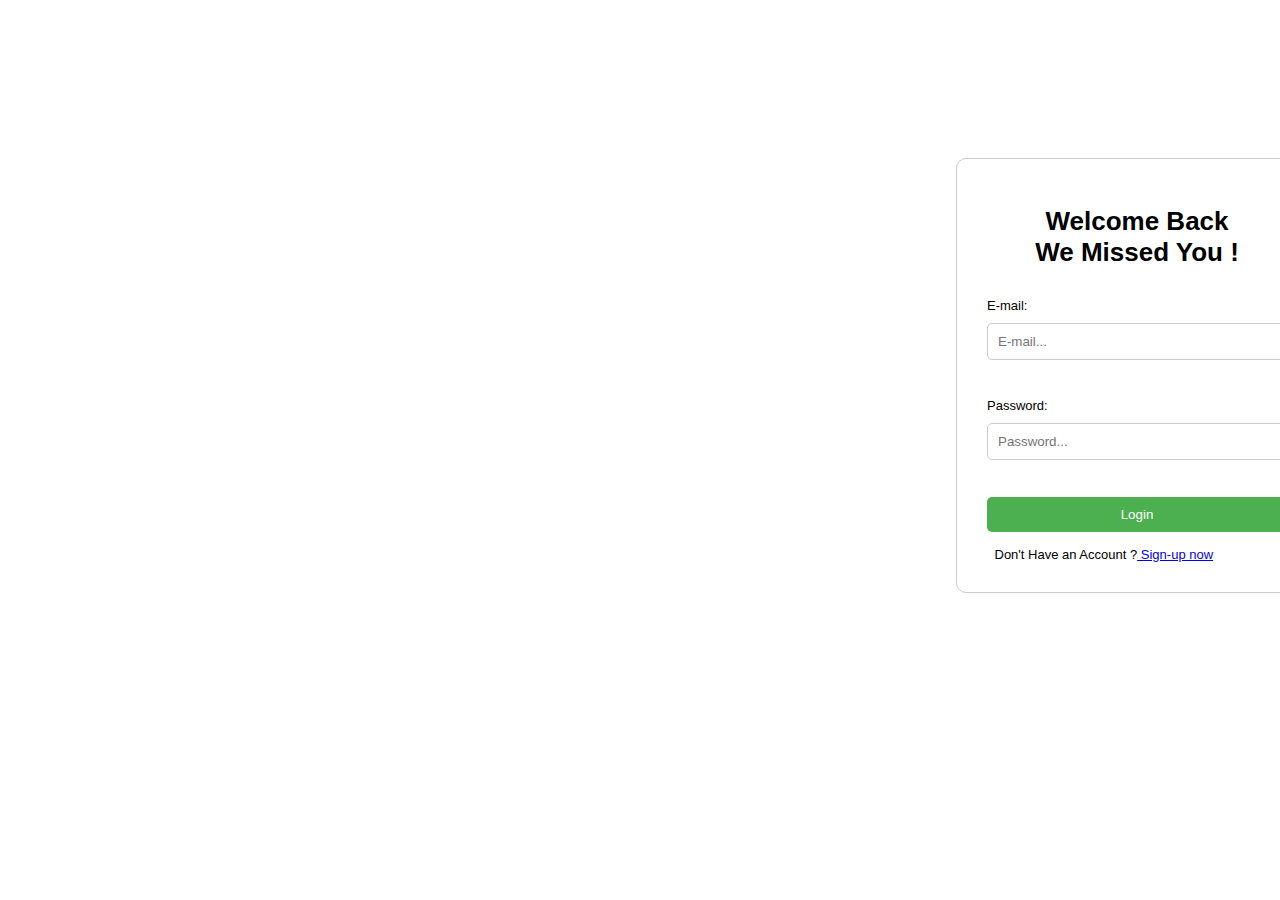
<file: index.html>
<!DOCTYPE html>
<html lang="en">
<head>
    <meta charset="UTF-8">
    <meta http-equiv="X-UA-Compatible" content="IE=edge">
    <meta name="viewport" content="width=device-width, initial-scale=1.0">
    <title>Document</title>
    <link rel="stylesheet" href="/index.css">
</head>
<body>
    <!-- Login Form -->
<form id="login-form">
  <h1>Welcome Back <br>We Missed You !</h1>
  <label for="username">E-mail:</label>
  <input type="email" id="username" name="username" placeholder="E-mail...">
  <h4 id="user"></h4>
  <label for="password">Password:</label>
  <input type="password" id="password" name="password" placeholder="Password...">
  <h4 id="pass"></h4>
  <button type="submit">Login</button>
  <div>
    Don't Have an Account ?<a href="/signup.html">  Sign-up now</a>
 </div>
</form>

</body>
<script src="./index.js"></script>
</html>
</file>
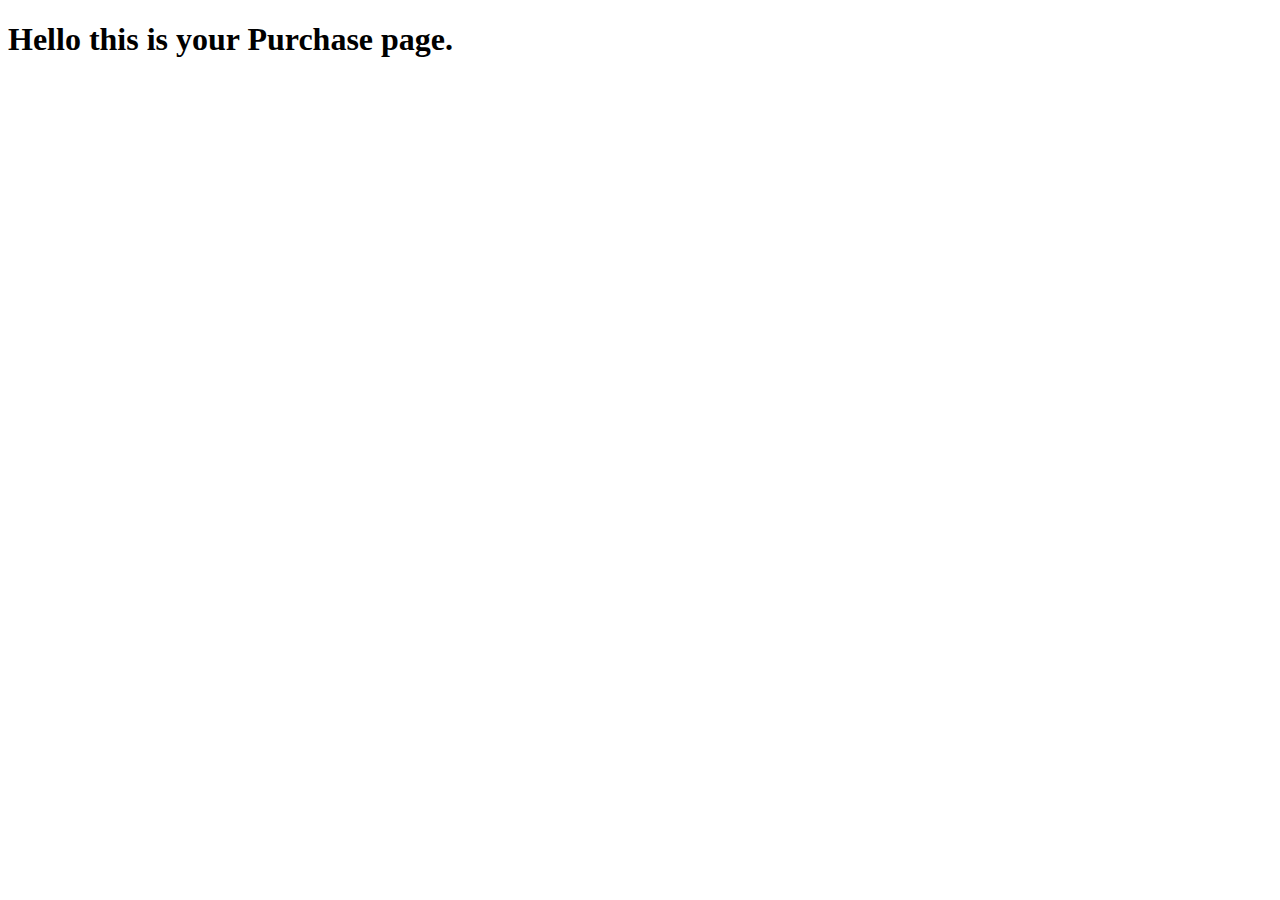
<file: purchasePage.html>
<!DOCTYPE html>
<html lang="en">
<head>
    <meta charset="UTF-8">
    <meta http-equiv="X-UA-Compatible" content="IE=edge">
    <meta name="viewport" content="width=device-width, initial-scale=1.0">
    <title>Document</title>
</head>
<body>
    <h1><b>Hello this is your Purchase page.</b></h1>
</body>
</html>
</file>
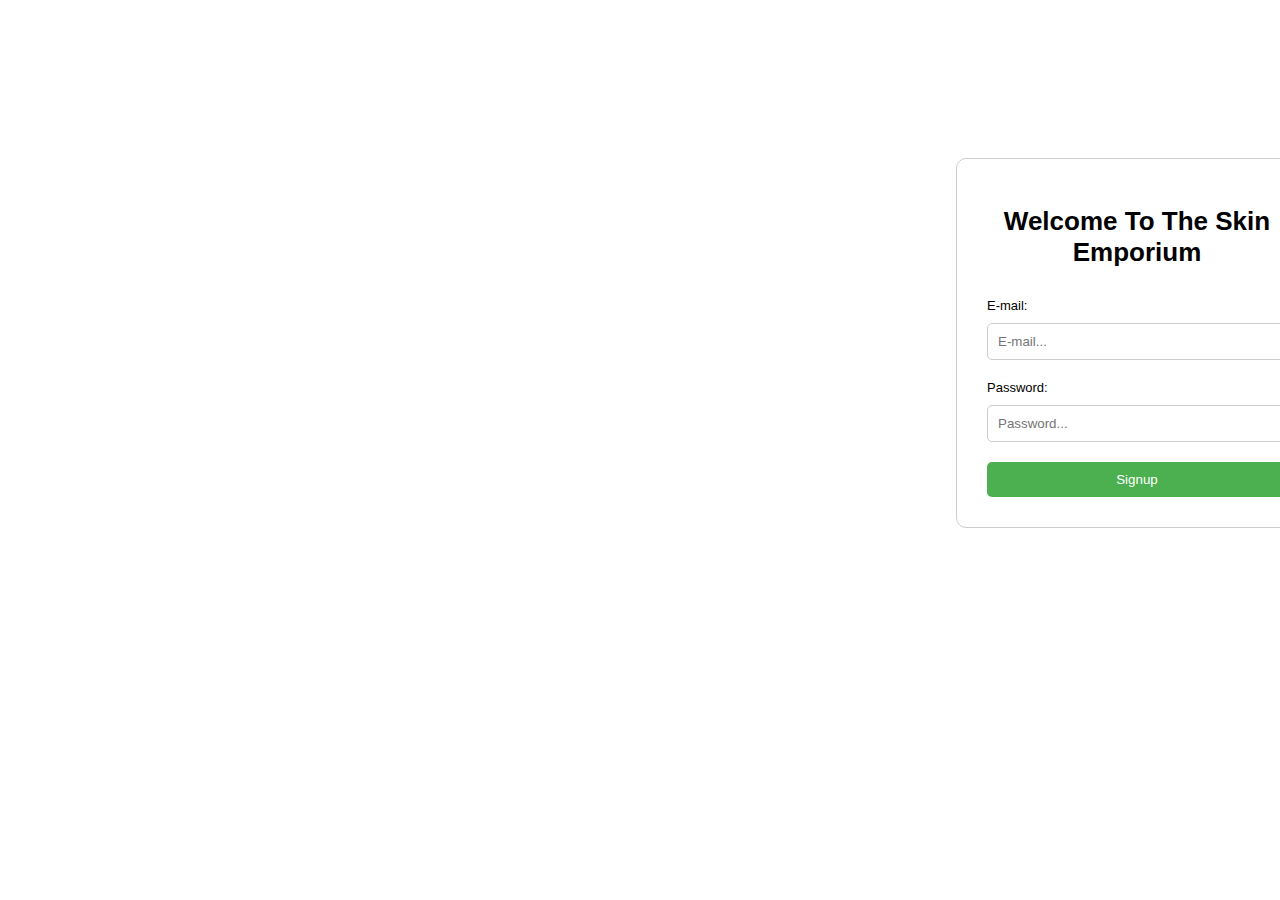
<file: signup.html>
<!DOCTYPE html>
<html lang="en">
<head>
    <meta charset="UTF-8">
    <meta http-equiv="X-UA-Compatible" content="IE=edge">
    <meta name="viewport" content="width=\, initial-scale=1.0">
    <title>Document</title>
    <link rel="stylesheet" href="/signup.css">

</head>

<body>
    <!-- Signup Form -->
    
   <form id="signup-form">
     <h1>Welcome To The Skin Emporium</h1>
     <label for="username">E-mail:</label>
     <input type="email" id="username" name="username" placeholder="E-mail...">
     <label for="password">Password:</label>
     <input type="password" id="password" name="password" placeholder="Password...">
     <button type="submit">Signup</button>
    </form>
    
</body>

<script src="./signup.js"></script>
</html>
</file>
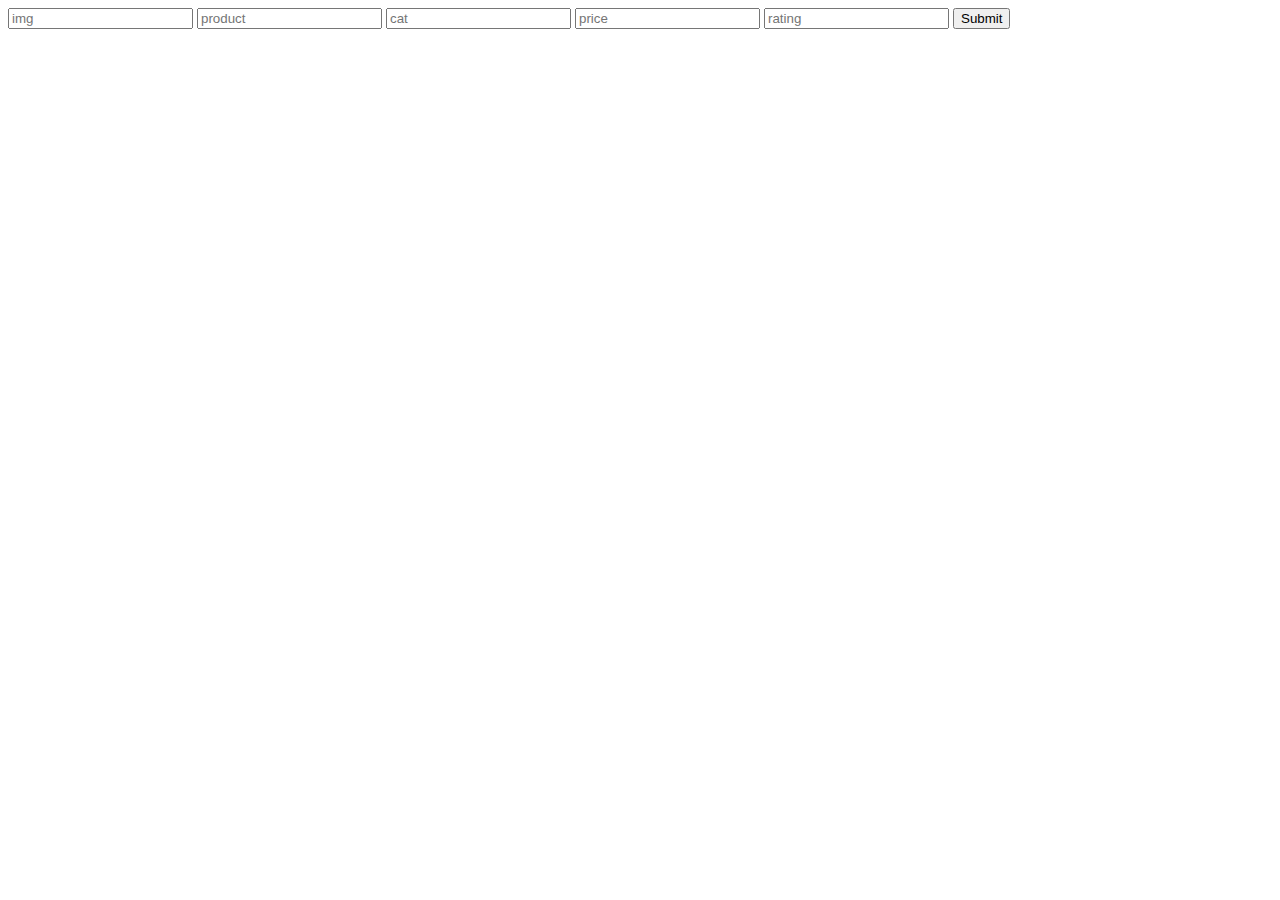
<file: Storage.html>
<!DOCTYPE html>
<html lang="en">
<head>
    <meta charset="UTF-8">
    <meta http-equiv="X-UA-Compatible" content="IE=edge">
    <meta name="viewport" content="width=device-width, initial-scale=1.0">
    <title>Document</title>
</head>
<body>

    <!--  This Is For Making API Only... -->
    <form action="" id="form">
        <input type="text" id="image" placeholder="img">
        <input type="text" id="productName" placeholder="product">
        <input type="text" id="category" placeholder="cat">
        <input type="text" id="price" placeholder="price">
        <input type="number" id="rating" placeholder="rating">
        <input type="submit" id="submit">
    </form>
</body>

<script>
    let storage = JSON.parse(localStorage.getItem("MyAPI"))||[];

    let abc = document.getElementById("form");

    abc.addEventListener("submit",(e)=>{
        
        e.preventDefault();
        let obj = {
            image: document.getElementById("image").value,
            product: document.getElementById("productName").value,
            category: document.getElementById("category").value,
            price: document.getElementById("price").value,
            rating: document.getElementById("rating").value,
        }
        
        storage.push(obj);

        localStorage.setItem("MyAPI",JSON.stringify(storage));
    })
</script>
</html>
</file>
<file: index.css>
/* Form Styles */


/* Form Title */
h1 {
text-align: center;
margin-bottom: 30px;
}

/* Form Label */
label {
display: block;
margin-bottom: 10px;
}

/* Form Input */
input {
width: 100%;
padding: 10px;
margin-bottom: 20px;
border: 1px solid #ccc;
border-radius: 5px;
}

/* Form Button */
button {
width: 100%;
padding: 10px;
border: none;
border-radius: 5px;
background-color: #4CAF50;
color: white;
cursor: pointer;
}
div{
width:95%;
padding-top: 15px;
margin: auto;
}
h4{
color: red;
font-size: small;
}

body{
background-image: url("https://i.ibb.co/1LPcwmW/login.jpg");
background-repeat: no-repeat;
background-size:cover;
}
form {
width: 300px;
margin-left:75%;
margin-top: 12.5%;
padding: 30px;
padding-right: 40px;
border: 1px solid #ccc;
border-radius: 10px;
background-color:#fff;
font-family: Verdana, Geneva, Tahoma, sans-serif;
font-size:small;
}

/* For Medium Screen Size */
@media screen and (min-width: 768px) and (max-width: 1024px){
form {
width: 250px;
margin-left:70%;
margin-top: 12.5%;
padding: 15px;
padding-right: 20px;
border: 1px solid #ccc;
border-radius: 10px;
background-color:#fff;
font-family: Verdana, Geneva, Tahoma, sans-serif;
font-size:small;
}
}
/* For Small Screen Size */
@media screen and (min-width: 325px) and (max-width: 767px){
form {
width: 250px;
margin-left:70%;
margin-top: 12.5%;
padding: 15px;
padding-right: 20px;
border: 1px solid #ccc;
border-radius: 10px;
background-color:#fff;
font-family: Verdana, Geneva, Tahoma, sans-serif;
font-size:small;
}
}
</file>
<file: signup.css>
/* Form Title */
h1 {
  text-align: center;
  margin-bottom: 30px;
}

/* Form Label */
label {
  display: block;
  margin-bottom: 10px;
}

/* Form Input */
input {
  width: 100%;
  padding: 10px;
  margin-bottom: 20px;
  border: 1px solid #ccc;
  border-radius: 5px;
}

/* Form Button */
button {
  width: 100%;
  padding: 10px;
  border: none;
  border-radius: 5px;
  background-color: #4CAF50;
  color: white;
  cursor: pointer;
}
body{
  background-image: url("https://i.ibb.co/JdcNMsT/signup1.jpg");
  background-repeat: no-repeat;
  background-size: cover;
}
form {
  width: 300px;
  margin-left:75%;
  margin-top: 12.5%;
  padding: 30px;
  padding-right: 40px;
  border: 1px solid #ccc;
  border-radius: 10px;
  background-color:#fff;
  font-family: Verdana, Geneva, Tahoma, sans-serif;
  font-size:small;
}
/* For Medium Screen Size */
@media screen and (min-width: 768px) and (max-width: 1024px){
  form {
  width: 250px;
  margin-left:70%;
  margin-top: 12.5%;
  padding: 15px;
  padding-right: 20px;
  border: 1px solid #ccc;
  border-radius: 10px;
  background-color:#fff;
  font-family: Verdana, Geneva, Tahoma, sans-serif;
  font-size:small;
 }
}
/* For Small Screen Size */
@media screen and (min-width: 325px) and (max-width: 767px){
  form {
  width: 250px;
  margin-left:70%;
  margin-top: 12.5%;
  padding: 15px;
  padding-right: 20px;
  border: 1px solid #ccc;
  border-radius: 10px;
  background-color:#fff;
  font-family: Verdana, Geneva, Tahoma, sans-serif;
  font-size:small;
  /* opacity: 1; */
}
}
</file>
